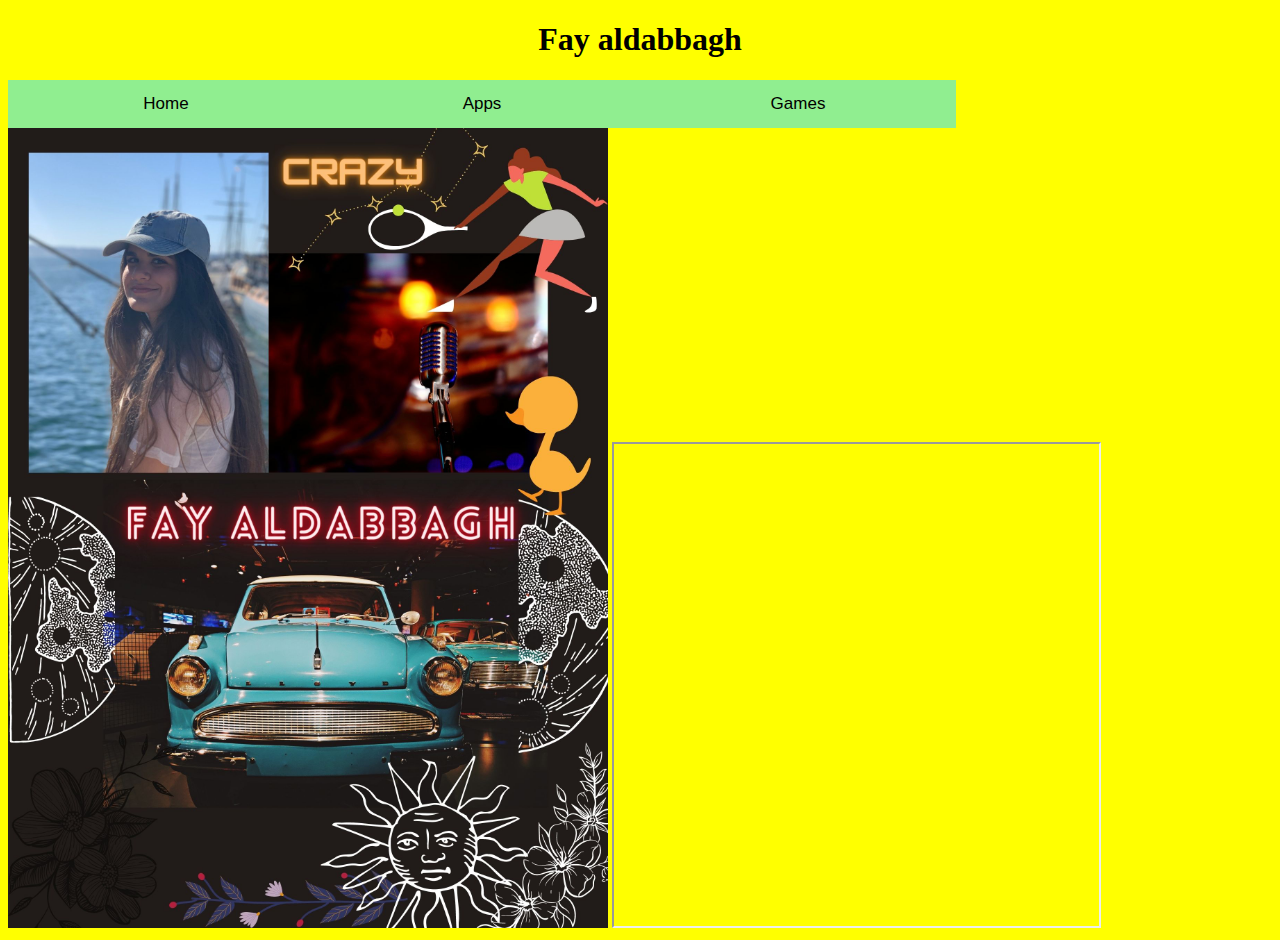
<file: index.html>
<!DOCTYPE html>
<html lang="en">
<head>
  <meta charset="UTF-8">
   <meta name="viewport" content="width=device-width, initial-scale=">
  <title></title>
  <link rel="stylesheet" href="style.css">
  
</head>
<body>
  
  
   <body style="background-color:yellow;">
   <h1 style="text-align:center;">Fay aldabbagh</h1>
     
<button class="tablink" onclick="openPage('Home', this, 'yellow')">Home</button>
<button class="tablink" onclick="openPage('Apps', this,'green')">Apps</button>
<button class="tablink" onclick="openPage('Games', this, 'pink')">Games</button>


<div id="Home" class="tabcontent">
  <h3>Home</h3>
  <p>.</p>
</div>

<div id="Apps" class="tabcontent">
  <h3>Apps</h3>
  <p>.</p>
</div>

<div id="Games" class="tabcontent">
  <h3>Games</h3>
  <p>.</p>
</div>

</body>
  
<script>
function openPage(pageName,elmnt,color) {
  var i, tabcontent, tablinks;
  tabcontent = document.getElementsByClassName("tabcontent");
  for (i = 0; i < tabcontent.length; i++) {
    tabcontent[i].style.display = "none";
  }
  tablinks = document.getElementsByClassName("tablink");
  for (i = 0; i < tablinks.length; i++) {
    tablinks[i].style.backgroundColor = "";
  }
  document.getElementById(pageName).style.display = "block";
  elmnt.style.backgroundColor = color;
}

// Get the element with id="defaultOpen" and click on it
document.getElementById("defaultOpen").click();
</script>
   
  <img src="fay aldabbagh.jpg" alt= My artifact" width="600" height="800">
  
  <iframe src="https://scratch.mit.edu/projects/425917397/embed" allowtransparency="true" width="485" height="482">                                          
                                             
</html>
</file>
<file: style.css>
<style>
li a {
  display: block;
  padding: 10px 20px;
  text-decoration: none;
  color: black;
}
.tablink {
  background-color: lightgreen;
  color: whli a {
  display: block;
  padding: 10px 20px;
  text-decoration: none;
  color: black;
  }ite;
  float: left;
  border: none;
  outline: none;
  cursor: pointer;
  padding: 14px 16px;
  font-size: 17px;
  width: 25%;
  height: 100%;
}

.tablink:hover {
  background-color: white;
}
.tabcontent {
  color: white;
  display: none;
  padding: 1000px 900px;
  height: 100%;
}
#Home {background-color: yellow;}
#Apps {background-color: green;}
#Games {background-color: pink;}

</style>
</head>
<body>
</file>
